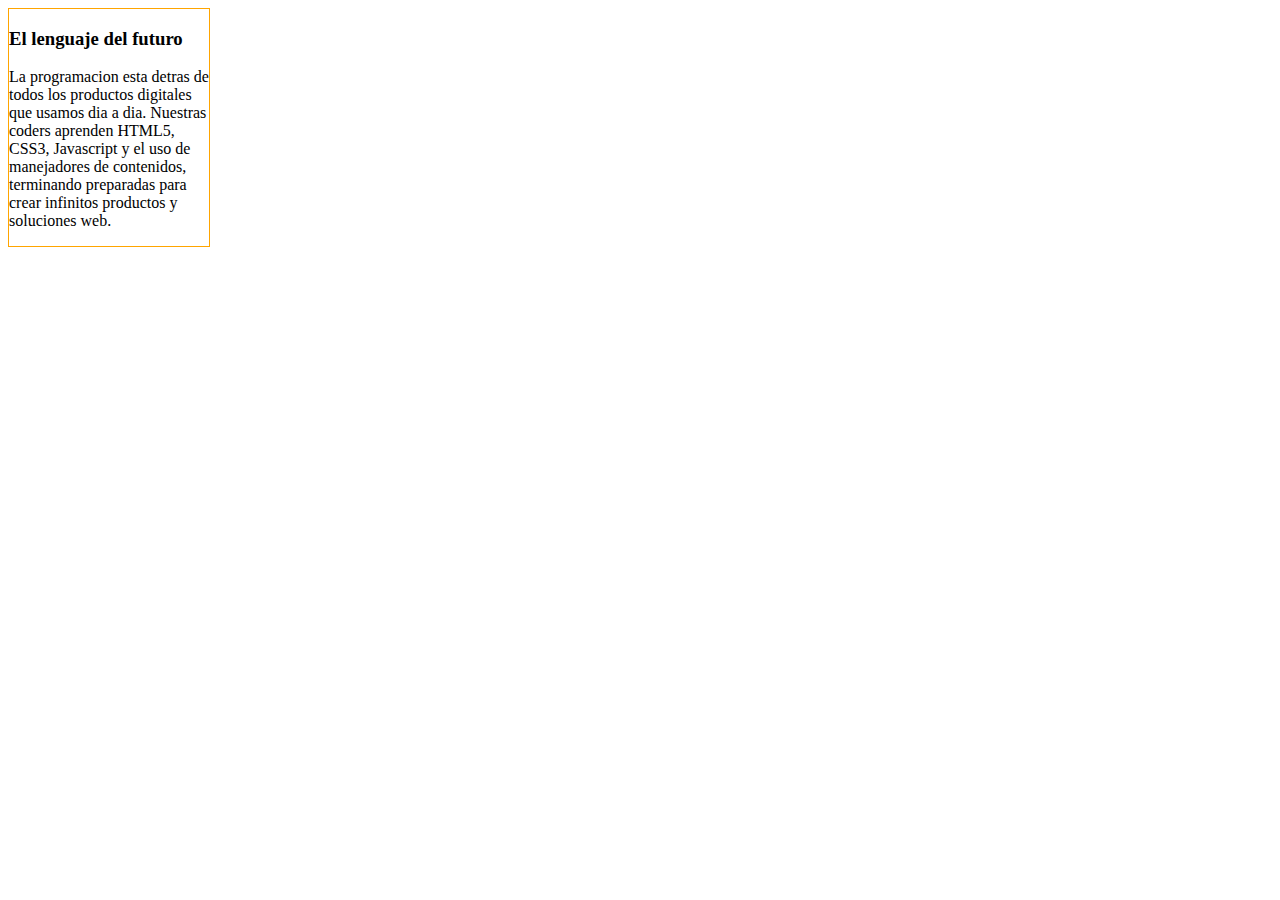
<file: ejercicio-1/index.html>
<!DOCTYPE html>
<html lang="en">
<head>
	<meta charset="UTF-8">
	<title>Margin Padding</title>
	<link rel="stylesheet" href="css/main.css">
</head>
<body>
	<div>
<h3>El lenguaje del futuro</h3>
<p>
	La programacion esta detras de todos los productos digitales que usamos dia a dia. Nuestras coders aprenden HTML5, CSS3, Javascript y el uso de manejadores de contenidos, terminando preparadas para crear infinitos productos y soluciones web. 

</p> 

		
	</div>
	
</body>
</html>
<html>
    <head>
        <!-- Inserta tu codigo aqui -->
    </head>
    <body>
        <!-- Inserta tu codigo aqui -->
    </body>
</html>
</file>
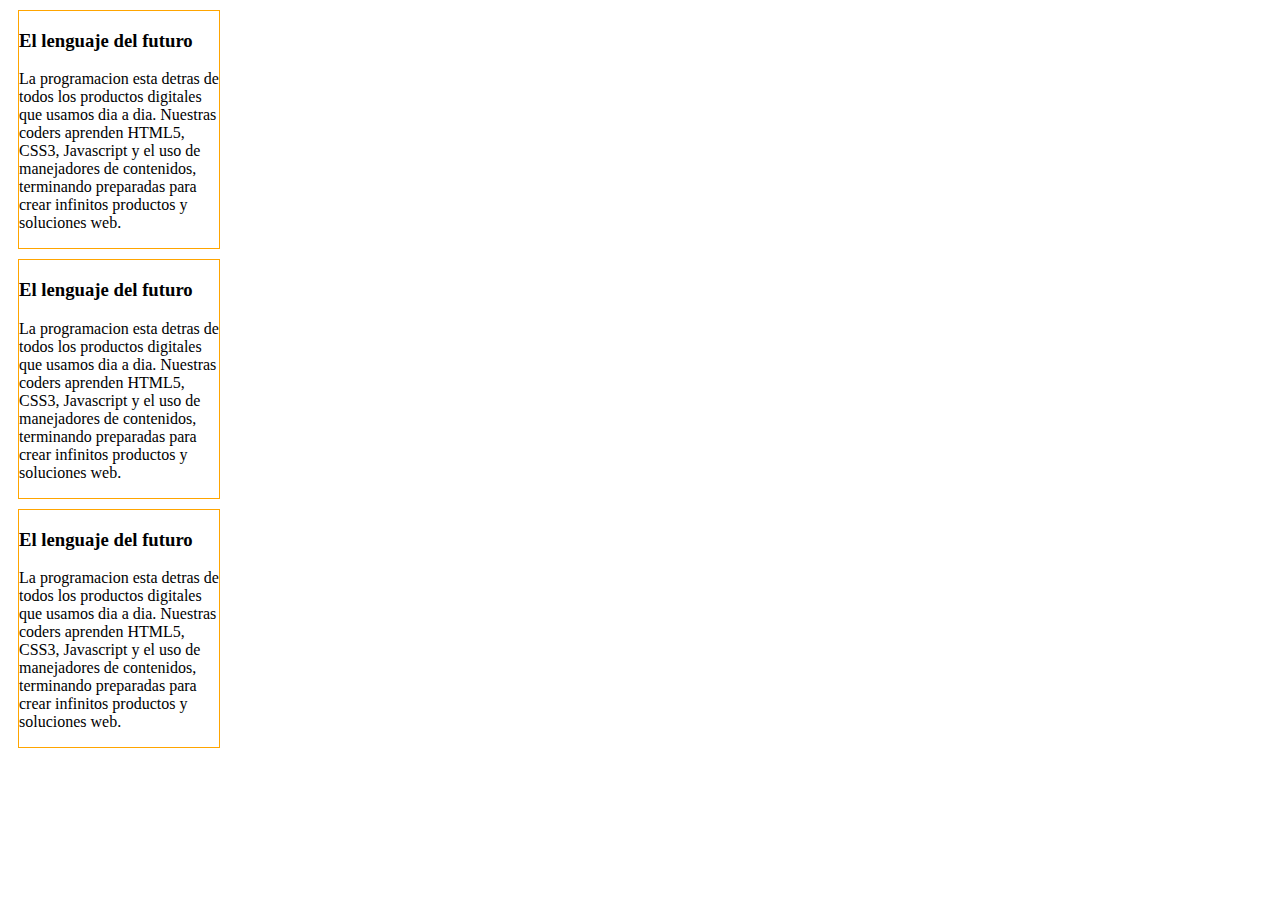
<file: ejercicio-2/index.html>
<!DOCTYPE html>
<html lang="en">
<head>
	<meta charset="UTF-8">
	<title>Margin Padding</title>
	<link rel="stylesheet" href="css/main.css">
</head>
<body>
	<div>
<h3>El lenguaje del futuro</h3>
<p>
	La programacion esta detras de todos los productos digitales que usamos dia a dia. Nuestras coders aprenden HTML5, CSS3, Javascript y el uso de manejadores de contenidos, terminando preparadas para crear infinitos productos y soluciones web. 

</p> 
</div>
	<div>	
	
<h3>El lenguaje del futuro</h3>
<p>
	La programacion esta detras de todos los productos digitales que usamos dia a dia. Nuestras coders aprenden HTML5, CSS3, Javascript y el uso de manejadores de contenidos, terminando preparadas para crear infinitos productos y soluciones web. 

</p> 
</div>
		
<div>		
<h3>El lenguaje del futuro</h3>
<p>
	La programacion esta detras de todos los productos digitales que usamos dia a dia. Nuestras coders aprenden HTML5, CSS3, Javascript y el uso de manejadores de contenidos, terminando preparadas para crear infinitos productos y soluciones web. 

</p> 

		
	</div>
</body>
</html>
<html>
    <head>
        <!-- Inserta tu codigo aqui -->
    </head>
    <body>
        <!-- Inserta tu codigo aqui -->
    </body>
</html>
</file>
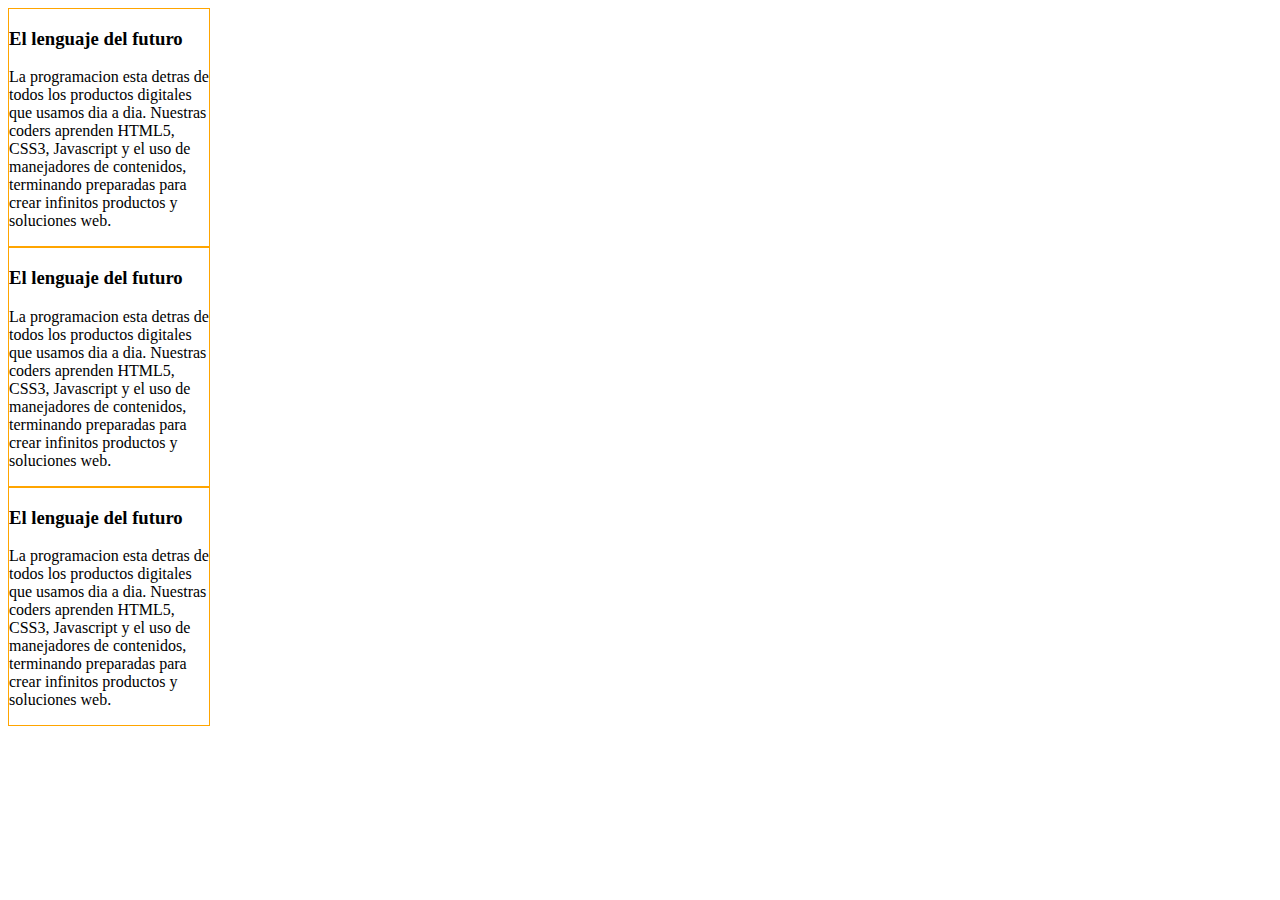
<file: ejercicio-3/index.html>
<!DOCTYPE html>
<html lang="en">
<head>
	<meta charset="UTF-8">
	<title>Margin Padding</title>
	<link rel="stylesheet" href="css/main.css">
</head>
<body>
	<div class="parte1">
<h3>El lenguaje del futuro</h3>
<p>
	La programacion esta detras de todos los productos digitales que usamos dia a dia. Nuestras coders aprenden HTML5, CSS3, Javascript y el uso de manejadores de contenidos, terminando preparadas para crear infinitos productos y soluciones web. 

</p> 
</div>
	<div class="parte2">	
	
<h3>El lenguaje del futuro</h3>
<p>
	La programacion esta detras de todos los productos digitales que usamos dia a dia. Nuestras coders aprenden HTML5, CSS3, Javascript y el uso de manejadores de contenidos, terminando preparadas para crear infinitos productos y soluciones web. 

</p> 
</div>
		
<div class="partedos">		
<h3>El lenguaje del futuro</h3>
<p>
	La programacion esta detras de todos los productos digitales que usamos dia a dia. Nuestras coders aprenden HTML5, CSS3, Javascript y el uso de manejadores de contenidos, terminando preparadas para crear infinitos productos y soluciones web. 

</p> 

		
	</div>
</body>
</html>
<html>
    <head>
        <!-- Inserta tu codigo aqui -->
    </head>
    <body>
        <!-- Inserta tu codigo aqui -->
    </body>
</html>
</file>
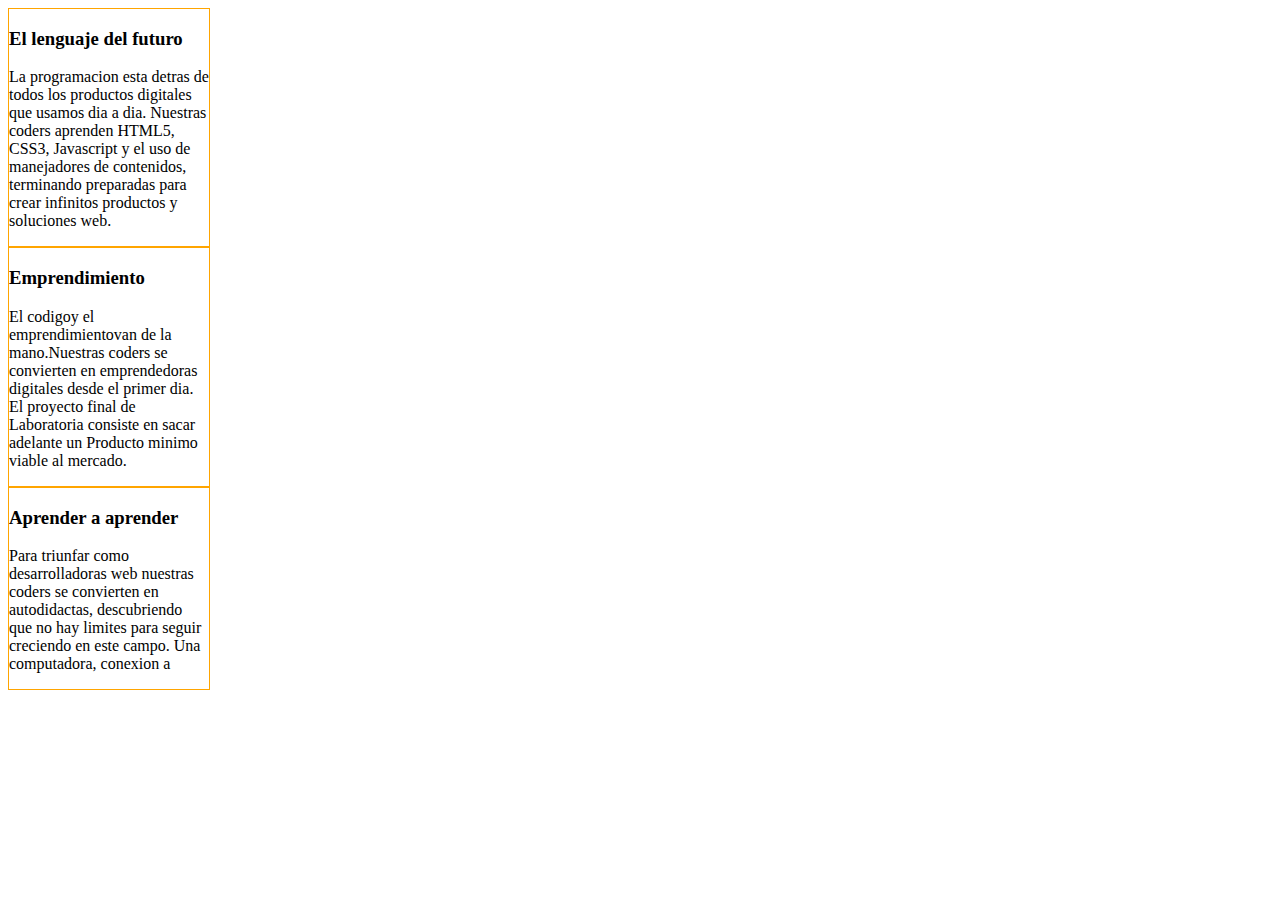
<file: ejercicio-4/index.html>
<!DOCTYPE html>
<html lang="en">
<head>
	<meta charset="UTF-8">
	<title>Margin Padding</title>
	<link rel="stylesheet" href="css/main.css">
</head>
<body>
	<div>
<h3>El lenguaje del futuro</h3>
<p>
	La programacion esta detras de todos los productos digitales que usamos dia a dia. Nuestras coders aprenden HTML5, CSS3, Javascript y el uso de manejadores de contenidos, terminando preparadas para crear infinitos productos y soluciones web. 

</p> 
</div>
	<div>	
	
<h3>Emprendimiento</h3>
<p>
	El codigoy el emprendimientovan de la mano.Nuestras coders se convierten en emprendedoras digitales desde el primer dia. El proyecto final de Laboratoria consiste en sacar adelante un Producto minimo viable al mercado.
</p> 
</div>
		
<div>		
<h3>Aprender a aprender</h3>
<p>
	Para triunfar como desarrolladoras web nuestras coders se convierten en autodidactas, descubriendo que no hay limites para seguir creciendo en este campo. Una computadora, conexion a
</p> 

		
	</div>
</body>
</html>
<html>
    <head>
        <!-- Inserta tu codigo aqui -->
    </head>
    <body>
        <!-- Inserta tu codigo aqui -->
    </body>
</html>
</file>
<file: ejercicio-1/css/main.css>
div{
	border: 1px solid orange;
	width: 200px;
	
}
</file>
<file: ejercicio-2/css/main.css>
div{
	border: 1px solid orange;
	width: 200px;
	margin: 10px;
</file>
<file: ejercicio-3/css/main.css>
div{
	border: 1px solid orange;
	width: 200px;}
</file>
<file: ejercicio-4/css/main.css>
div{
	border: 1px solid orange;
	width: 200px;}
</file>
